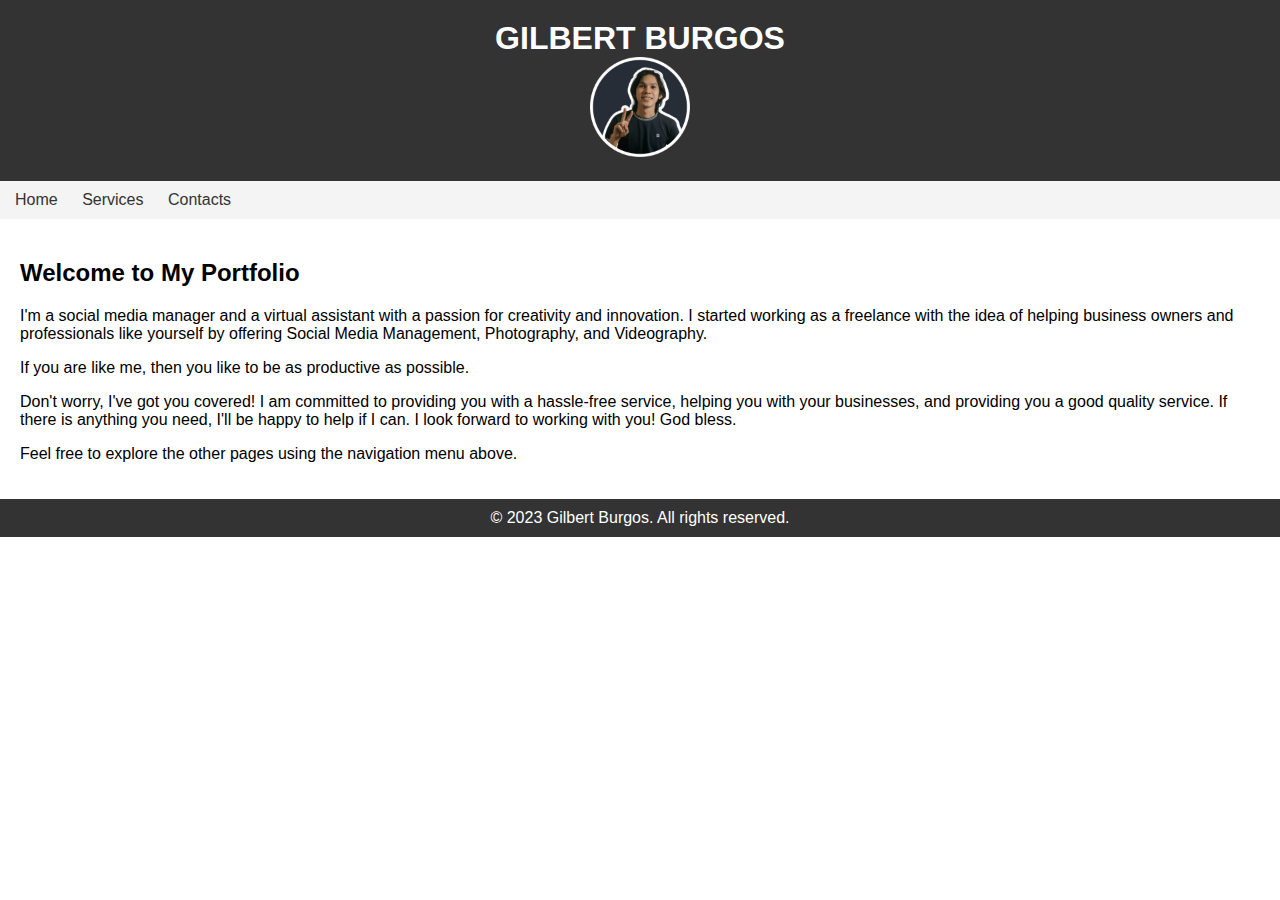
<file: index.html>
<!DOCTYPE html>
<html>
<head>
  <title>My Portfolio</title>
  <link rel="stylesheet" type="text/css" href="style.css">
</head>
<body>
  <header>
    <h1>GILBERT BURGOS</h1>
    <img src="img/Picture1.png" alt="profile">
  </header>

  <nav>
    <ul>
      <li><a href="index.html">Home</a></li>
      <li><a href="services.html">Services</a></li>
      <li><a href="contacts.html">Contacts</a></li>
    </ul>
  </nav>

  <section>
    <h2>Welcome to My Portfolio</h2>
    <p>I'm a social media manager and a virtual assistant with a passion for creativity and innovation.
        I started working as a freelance with the idea of helping business owners and professionals like yourself by offering Social Media Management, Photography, and Videography.
    <p>If you are like me, then you like to be as productive as possible.</p>
        Don't worry, I've got you covered!
        I am committed to providing you with a hassle-free service, helping you with your businesses, and providing you a good quality service.
        If there is anything you need, I'll be happy to help if I can.
        I look forward to working with you! God bless.</p>
    <p>Feel free to explore the other pages using the navigation menu above.</p>
  </section>

  <footer>
    &copy; 2023 Gilbert Burgos. All rights reserved.
  </footer>
</body>
</html>
</file>
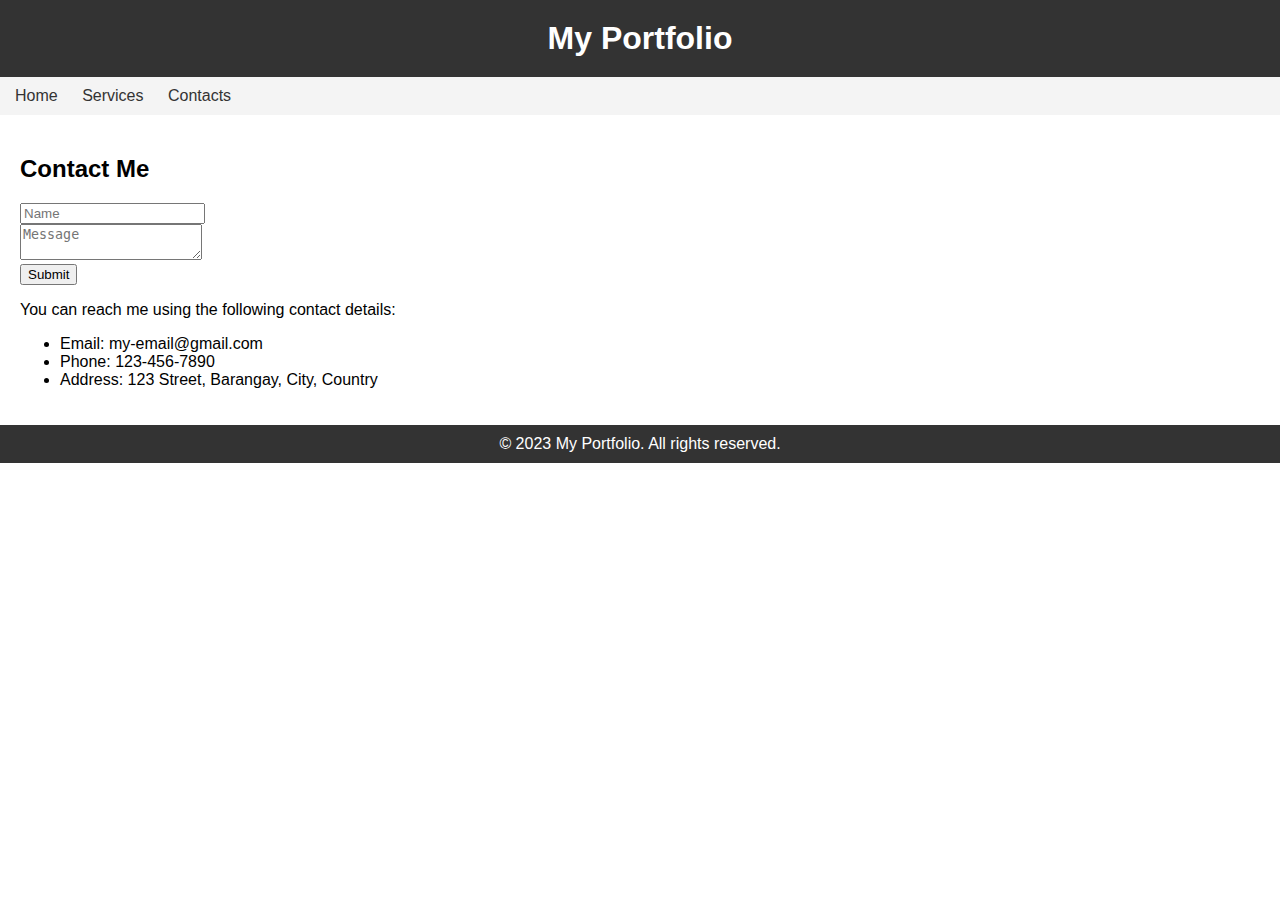
<file: contacts.html>
<!DOCTYPE html>
<html>
<head>
  <title>My Portfolio - Contacts</title>
  <link rel="stylesheet" href="style.css">
</head>
<body>
  <header>
    <h1>My Portfolio</h1>
  </header>

  <nav>
    <ul>
      <li><a href="index.html">Home</a></li>
      <li><a href="services.html">Services</a></li>
      <li><a href="contacts.html">Contacts</a></li>
    </ul>
  </nav>

  <section>
    <h2>Contact Me</h2>

    <form method="POST"
      action="https://api.slapform.com/TsCl5y8tn">
      <div><input type="email" name="email" placeholder="Name"></div>
      <div><textarea name="message" placeholder="Message"></textarea></div>
      <div><button type="submit">Submit</button></div>
    </form>
    <p>You can reach me using the following contact details:</p>
    <ul>
      <li>Email: my-email@gmail.com</li>
      <li>Phone: 123-456-7890</li>
      <li>Address: 123 Street, Barangay, City, Country</li>
    </ul>
  </section>

  <footer>
    &copy; 2023 My Portfolio. All rights reserved.
  </footer>
</body>
</html>
</file>
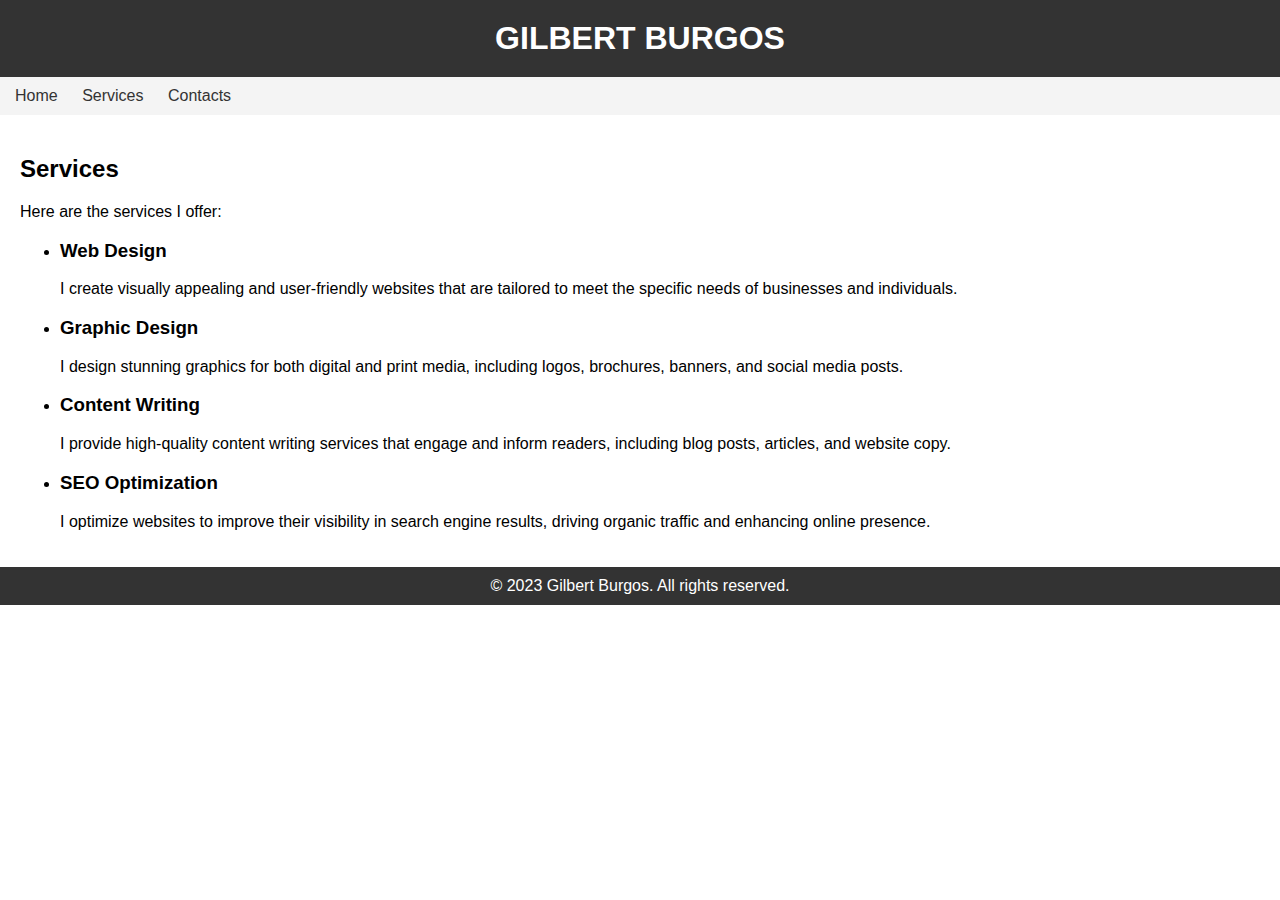
<file: services.html>
<!DOCTYPE html>
<html>
<head>
  <title>My Portfolio - Services</title>
  <link rel="stylesheet" type="text/css" href="style.css">
</head>
<body>
  <header>
    <h1>GILBERT BURGOS</h1>
  </header>

  <nav>
    <ul>
      <li><a href="index.html">Home</a></li>
      <li><a href="services.html">Services</a></li>
      <li><a href="contacts.html">Contacts</a></li>
    </ul>
  </nav>

  <section>
    <h2>Services</h2>
    <p>Here are the services I offer:</p>
    <ul>
      <li>
        <h3>Web Design</h3>
        <p>I create visually appealing and user-friendly websites that are tailored to meet the specific needs of businesses and individuals.</p>
      </li>
      <li>
        <h3>Graphic Design</h3>
        <p>I design stunning graphics for both digital and print media, including logos, brochures, banners, and social media posts.</p>
      </li>
      <li>
        <h3>Content Writing</h3>
        <p>I provide high-quality content writing services that engage and inform readers, including blog posts, articles, and website copy.</p>
      </li>
      <li>
        <h3>SEO Optimization</h3>
        <p>I optimize websites to improve their visibility in search engine results, driving organic traffic and enhancing online presence.</p>
      </li>
    </ul>
  </section>

  <footer>
    &copy; 2023 Gilbert Burgos. All rights reserved.
  </footer>
</body>
</html>
</file>
<file: style.css>
body {
    font-family: Arial, sans-serif;
    margin: 0;
    padding: 0;
  }

  header {
    background-color: #333;
    color: #fff;
    padding: 20px;
    text-align: center;
    min-height: auto;

  }

  img {
    height: 100px;
    width: 100px;
  }

  h1 {
    margin: 0;
  }

  nav {
    background-color: #f4f4f4;
    padding: 10px;
  }

  nav ul {
    list-style-type: none;
    margin: 0;
    padding: 0;
  }

  nav ul li {
    display: inline;
    margin-right: 10px;
  }

  nav ul li a {
    color: #333;
    text-decoration: none;
    padding: 5px;
    align-items: center;
  }

  section {
    padding: 20px;
  }

  footer {
    background-color: #333;
    color: #fff;
    padding: 10px;
    text-align: center;
  }

  form {
    flex-direction: column;
  }
</file>
